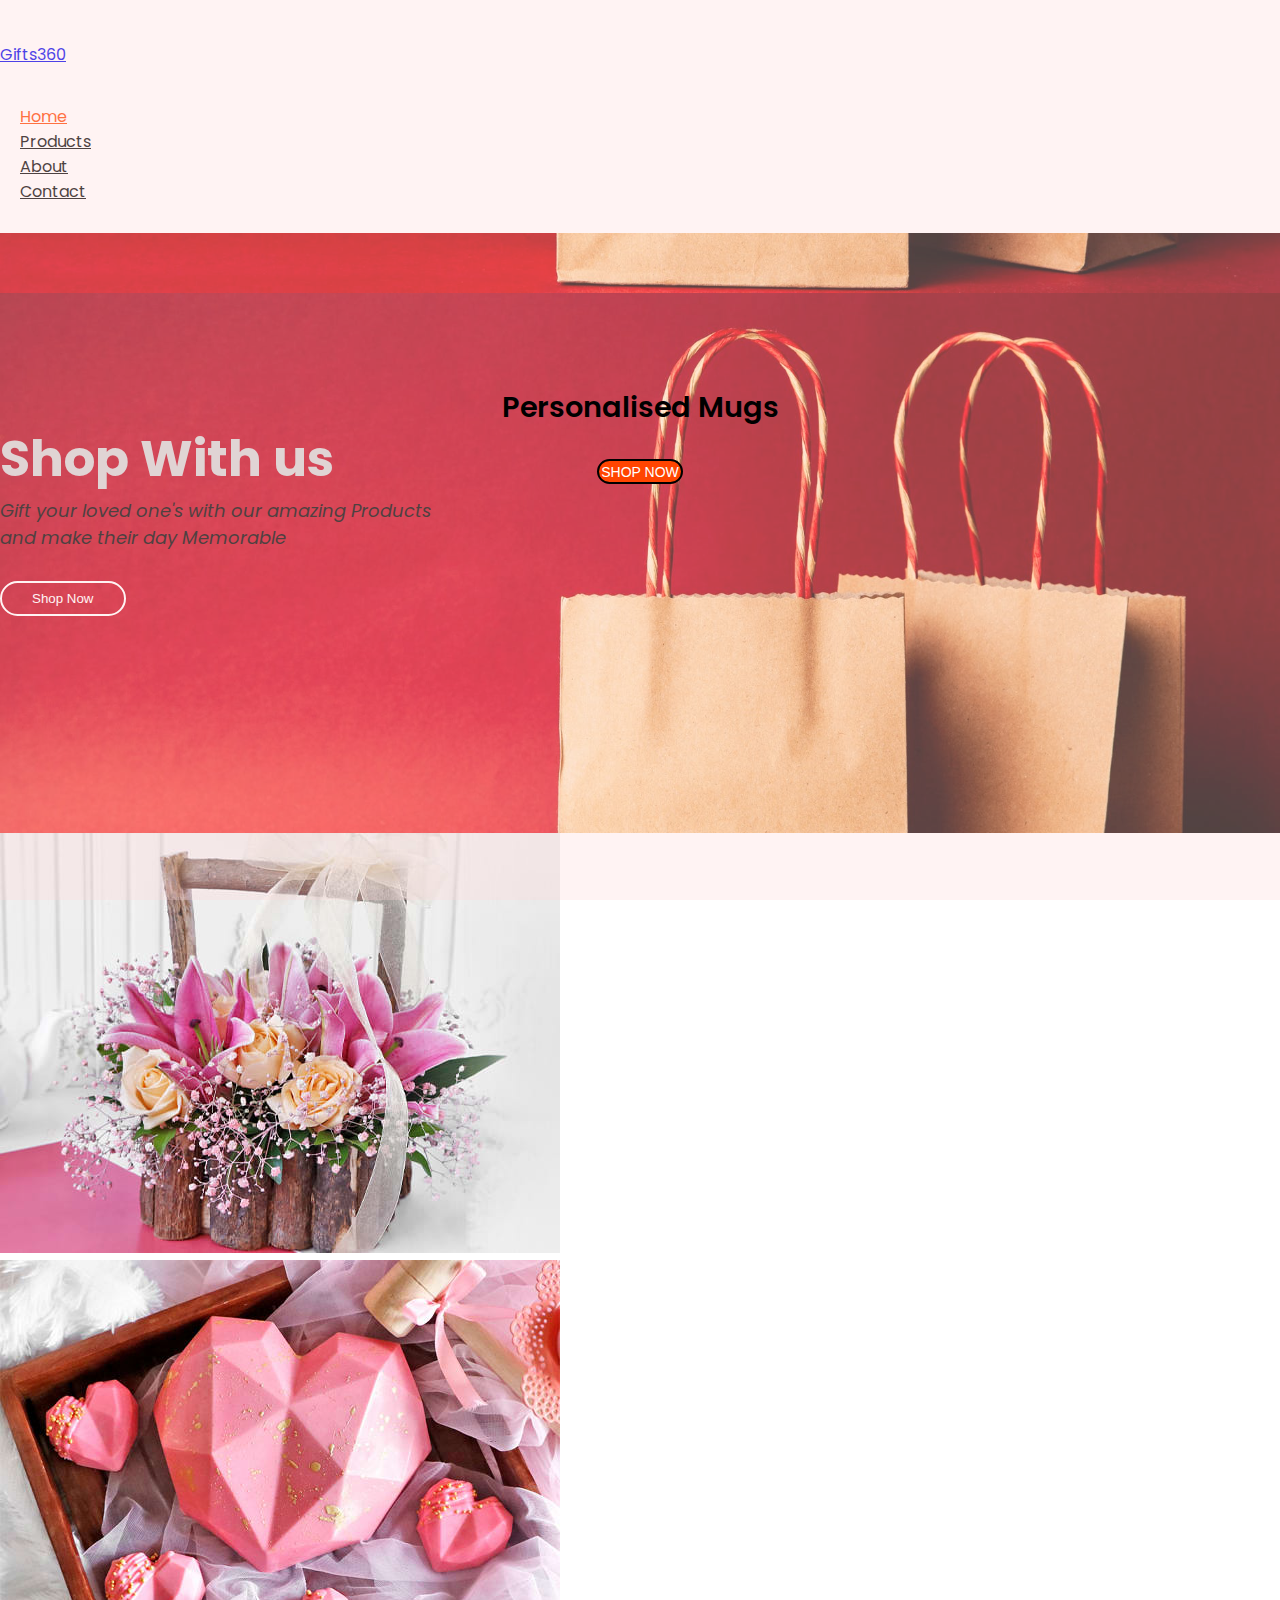
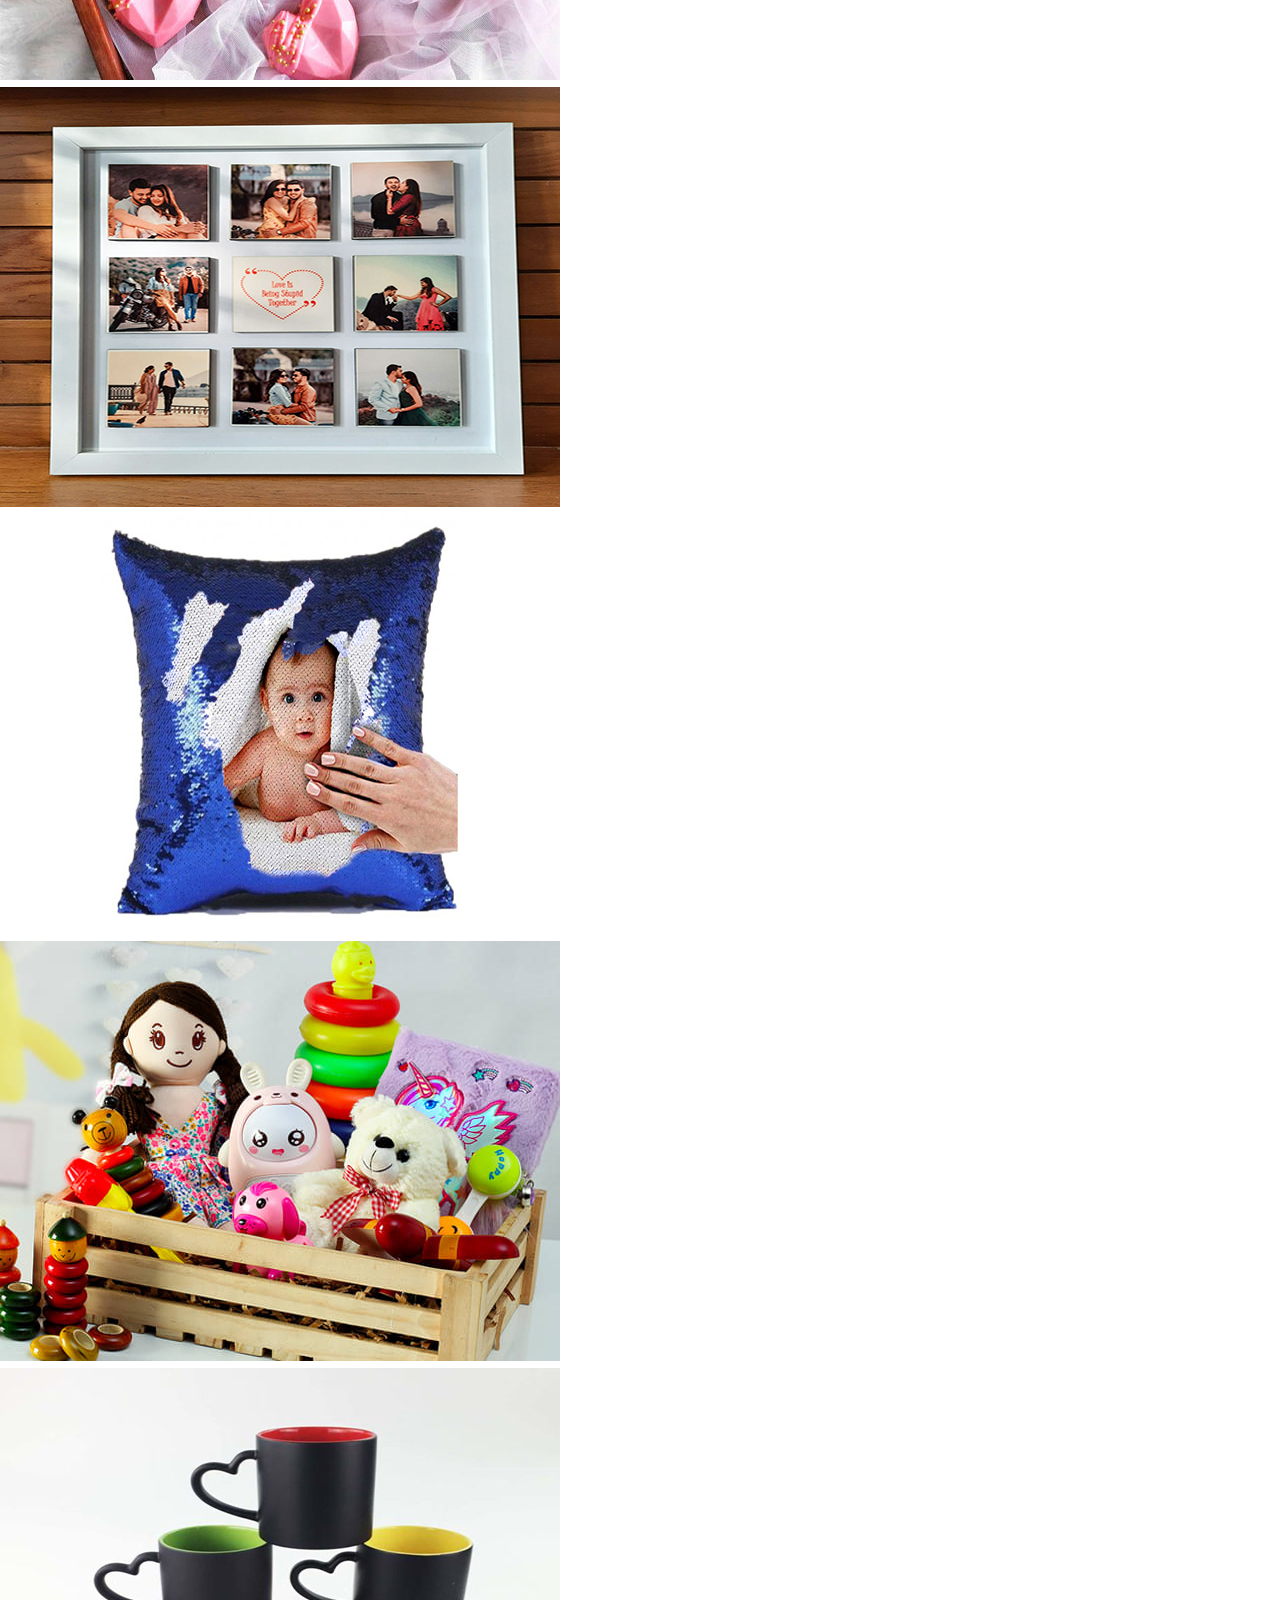
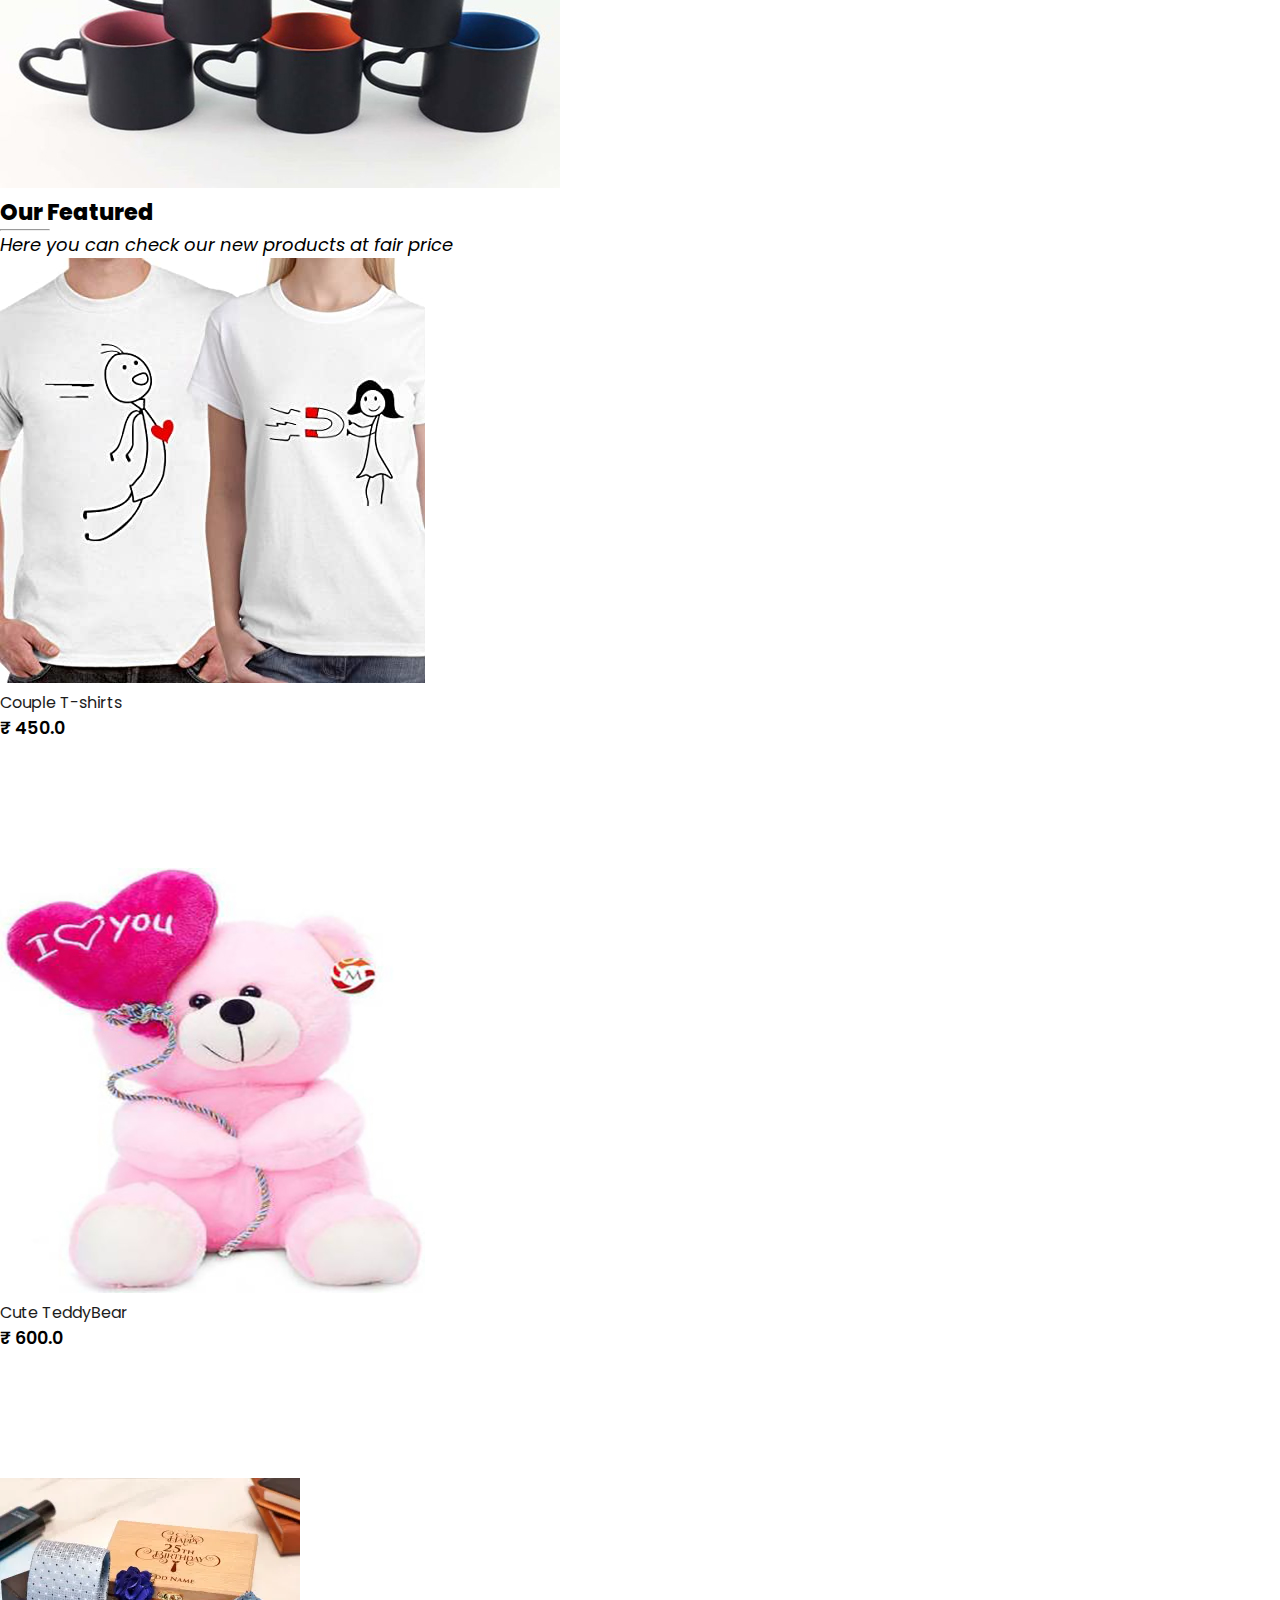
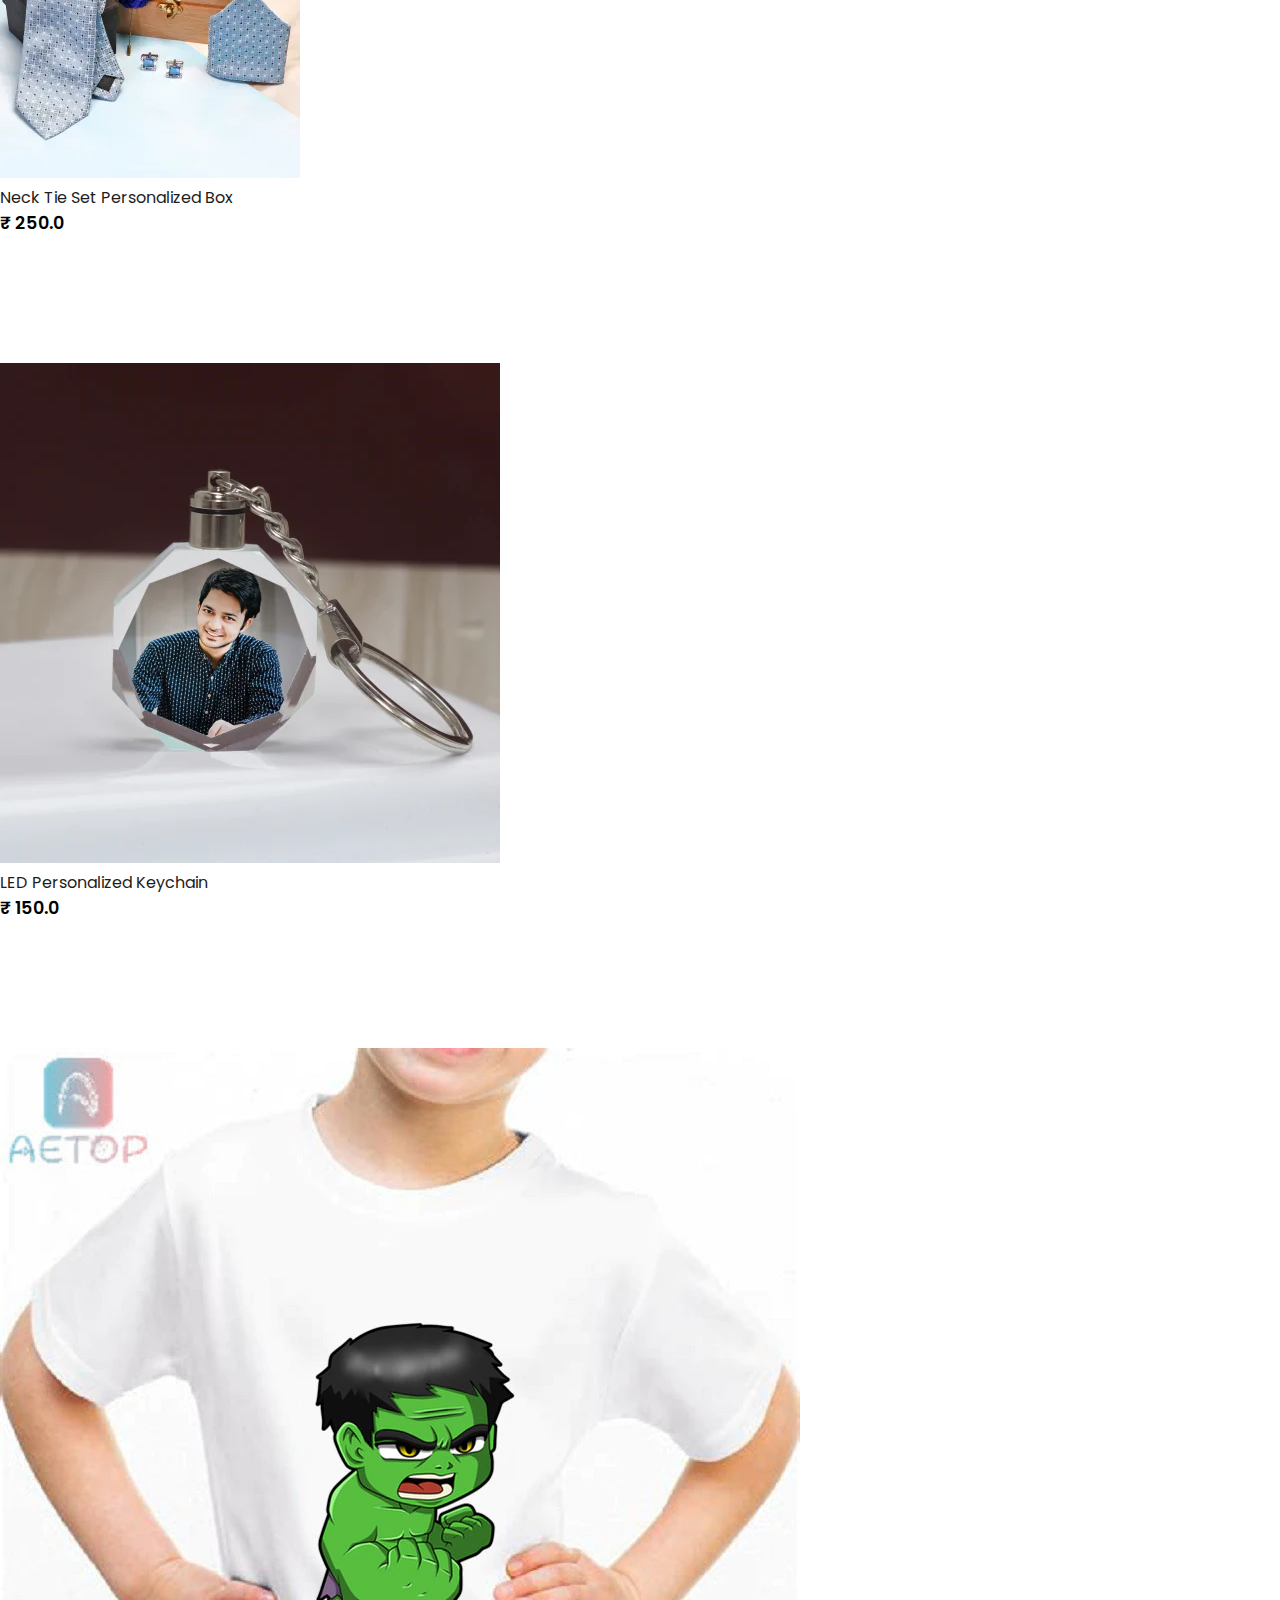
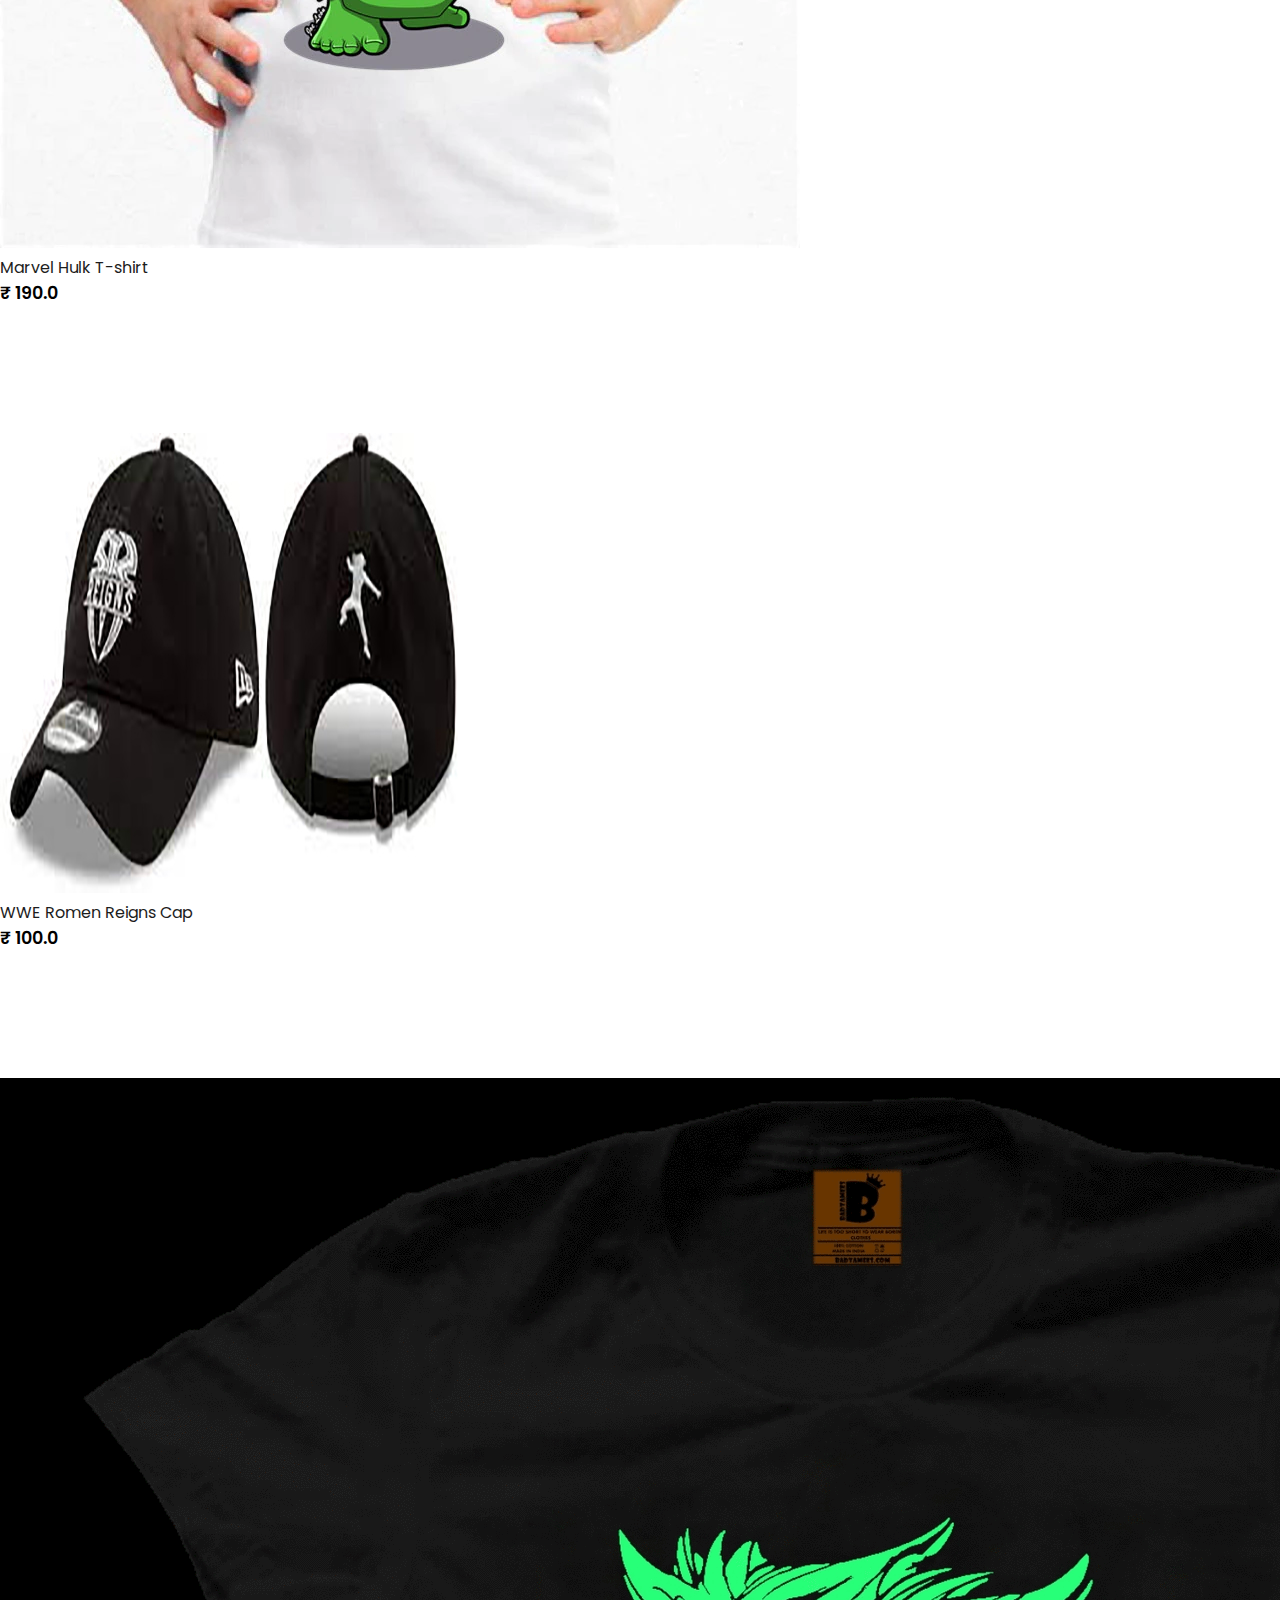
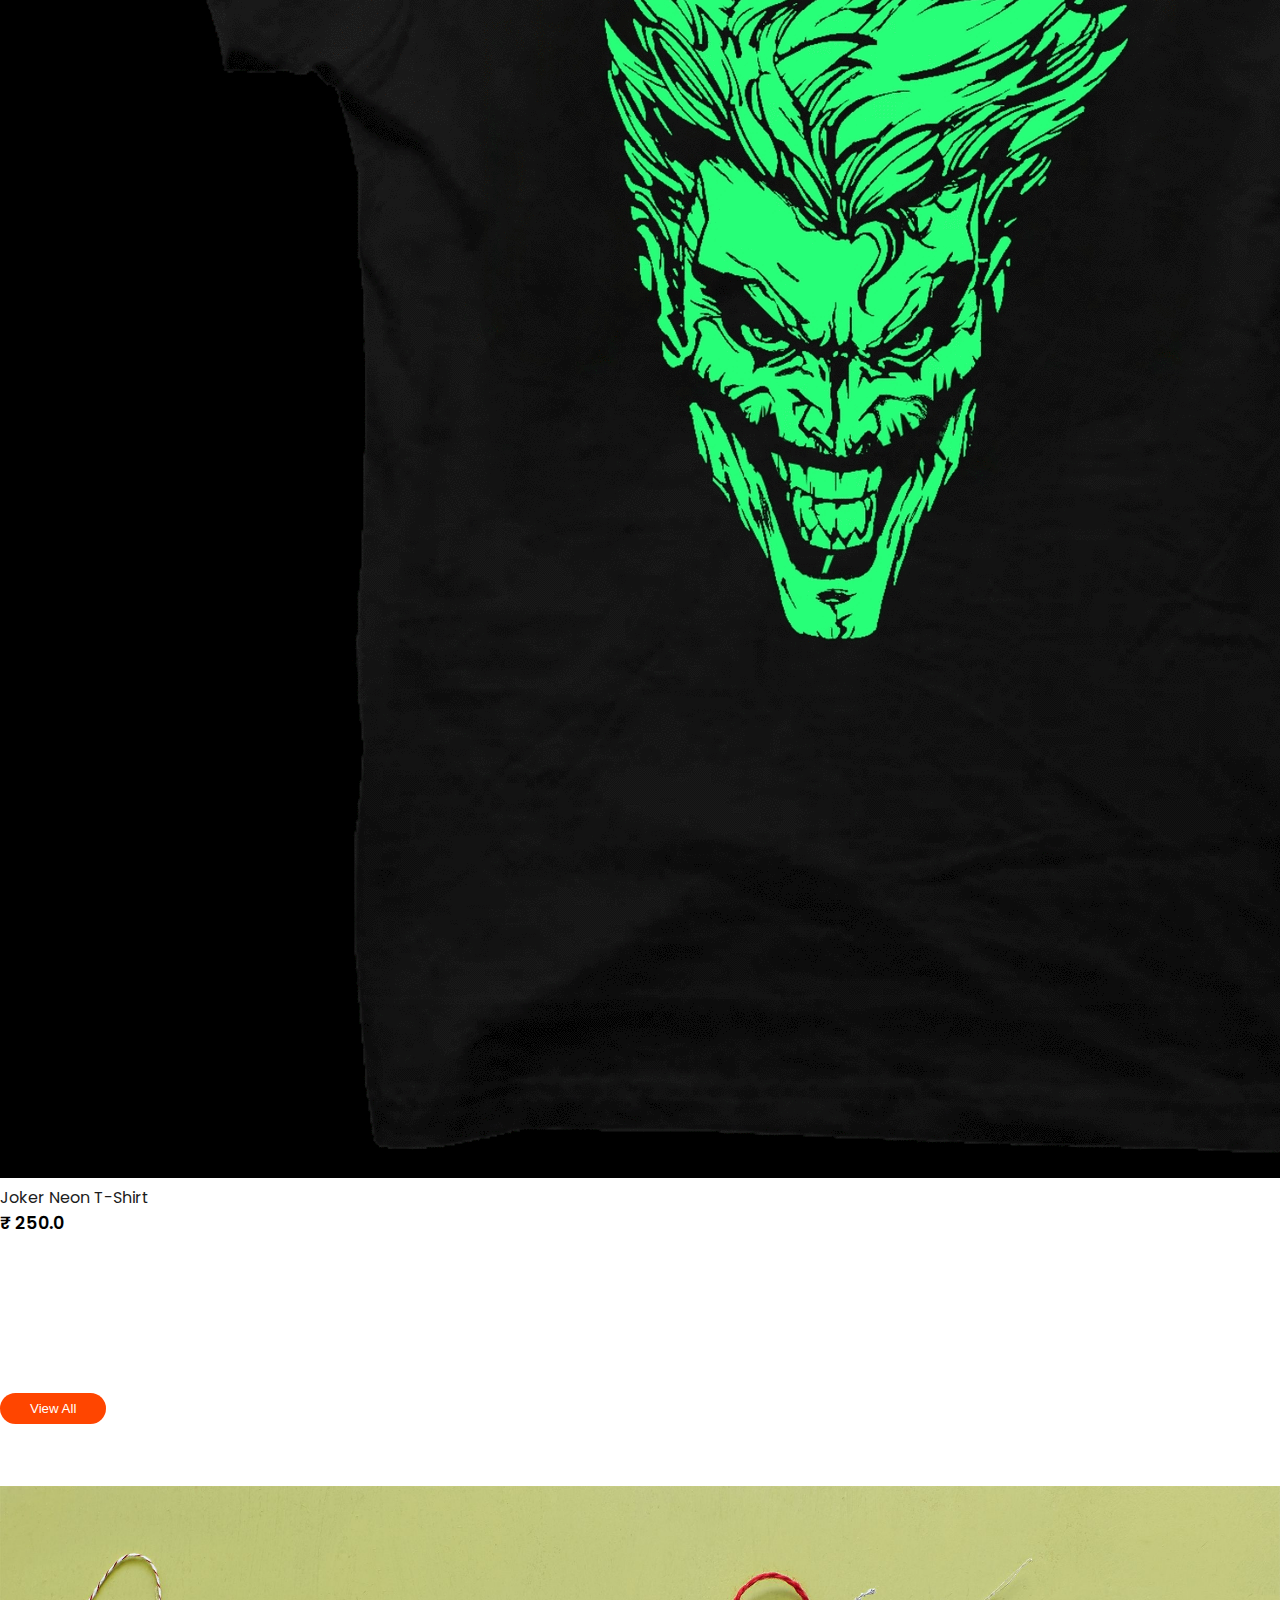
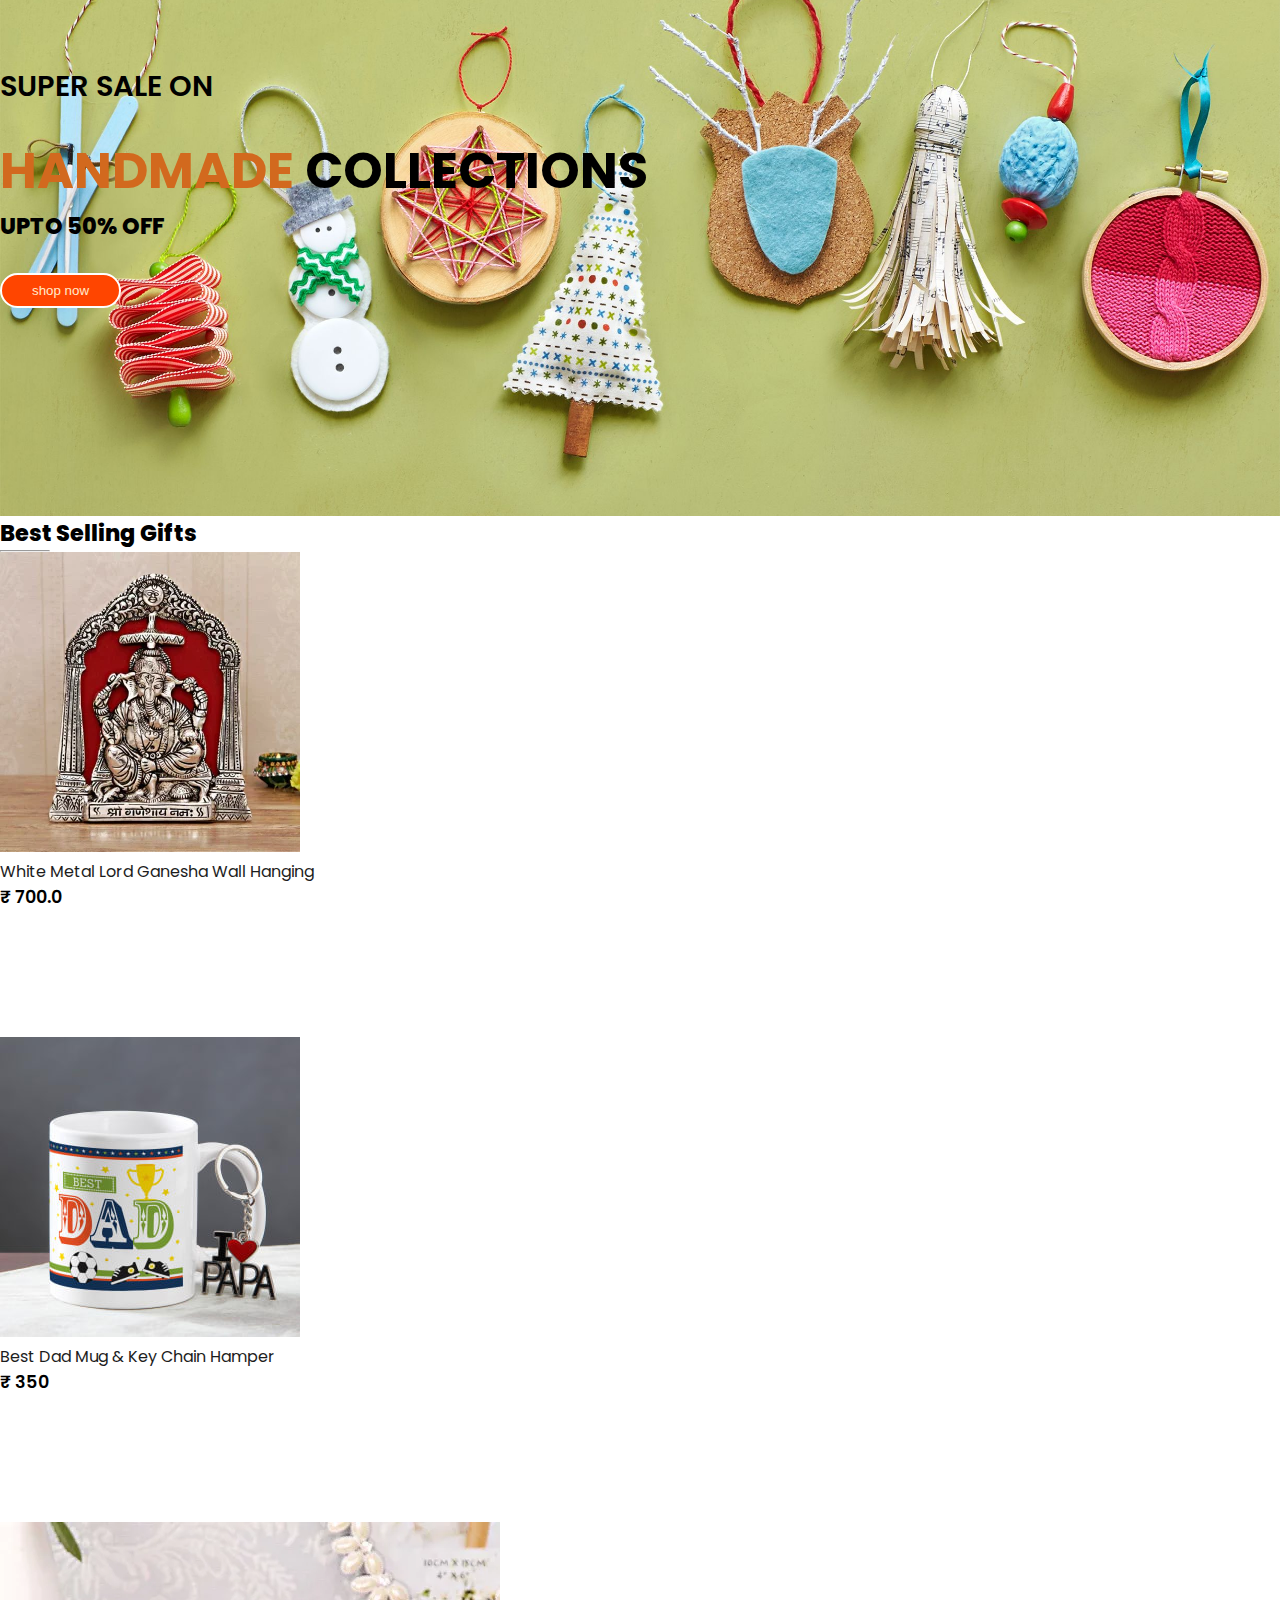
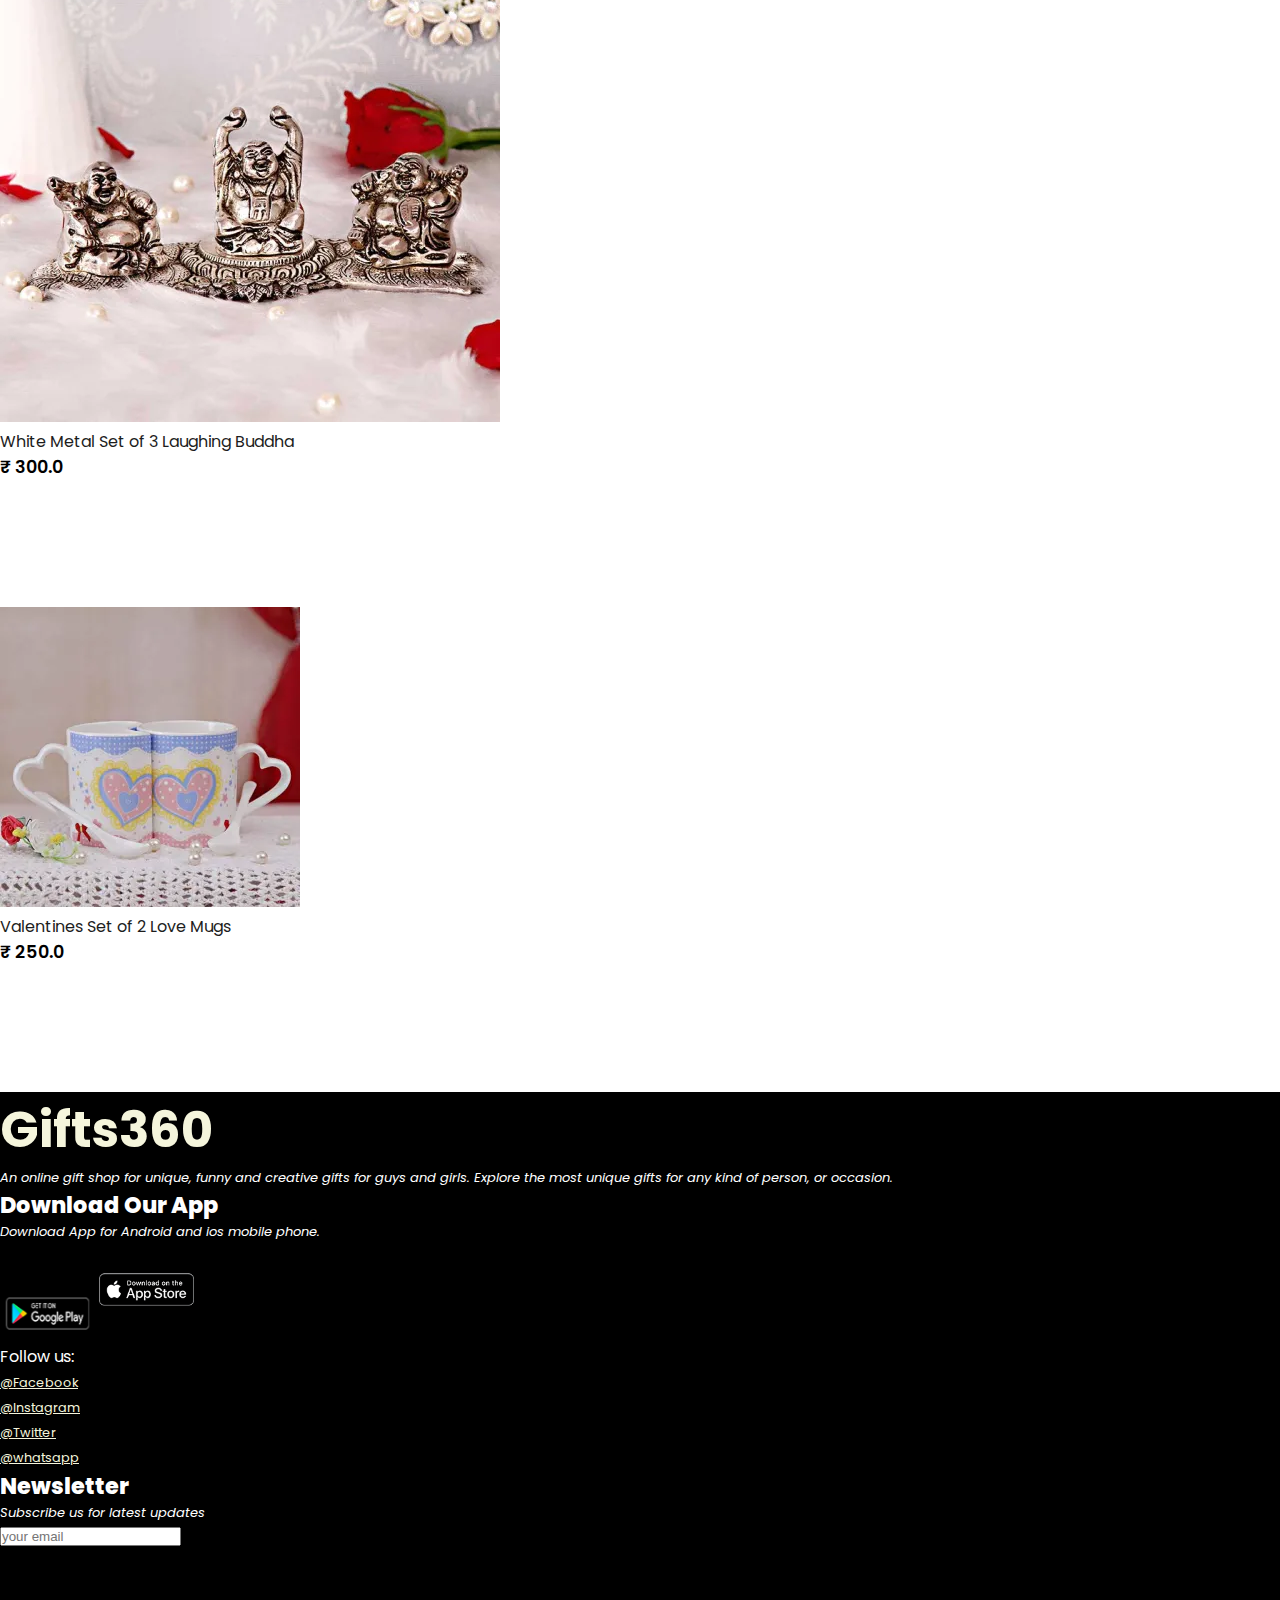
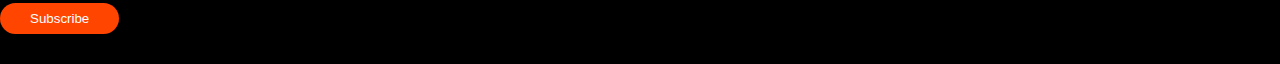
<file: E-COMMERCE Website/CODE/CODE/index.html>
<!DOCTYPE html>
<html>
<head>
  <title>Gifts360</title>

  <meta name="viewport" content="width=device-width, initial-scale=1.0">

  <link rel="stylesheet" href="https://stackpath.bootstrapcdn.com/bootstrap/4.1.3/css/bootstrap.min.css" integrity="sha384-MCw98/SFnGE8fJT3GXwEOngsV7Zt27NXFoaoApmYm81iuXoPkFOJwJ8ERdknLPMO" crossorigin="anonymous">
  <link rel="stylesheet" href="https://pro.fontawesome.com/releases/v5.10.0/css/all.css" integrity="sha384-AYmEC3Yw5cVb3ZcuHtOA93w35dYTsvhLPVnYs9eStHfGJvOvKxVfELGroGkvsg+p" crossorigin="anonymous"/>
  <link rel="stylesheet" href="css/style.css">

  <script src="https://ajax.googleapis.com/ajax/libs/jquery/3.4.1/jquery.min.js"></script>
  <script src="https://maxcdn.bootstrapcdn.com/bootstrap/3.4.1/js/bootstrap.min.js"></script>
</head>
<body>
          <!-- NAV-BAR -->
  <nav class="navbar navbar-expand-lg navbar-light bg-light py-3 fixed-top">
    <div class="container">
      <a class="navbar-brand" href="#">Gifts360</a>
      <button class="navbar-toggler" type="button" data-bs-toggle="collapse" data-bs-target="#navbarSupportedContent" aria-controls="navbarSupportedContent" aria-expanded="false" aria-label="Toggle navigation">
        <span id="bar" class="fas fa-bars"></span>
      </button>
      <div class="collapse navbar-collapse" id="navbarSupportedContent">
        <ul class="navbar-nav ml-auto">

          <li class="nav-item">
            <a class="nav-link active" href="#">Home</a>
          </li>
          <li class="nav-item">
            <a class="nav-link" href="products.html">Products</a>
          </li>
          <li class="nav-item">
            <a class="nav-link" href="about.html">About</a>
          </li>
          <li class="nav-item">
            <a class="nav-link" href="contactus.html">Contact</a>
          </li>
          <li class="nav-item">
            <i onclick="window.location.href='cart.html';" class="fal fa-shopping-bag" ></i>
            <i onclick="window.location.href='signin.html';" class="fal fa-user-circle"></i>
            <i class="fal fa-search"></i>
          </li>
        </ul>
      </div>

    </div>
  </nav>
<!-- home -->
  <section id="home">
    <div class="container">
      <h1>Shop With us</h1>
      <p >Gift your loved one's with our amazing Products<br>and make their day Memorable </p>
      <button class="button">Shop Now </button>
    </div>
  </section>
<!-- categories -->
  <section id=new class="w-100 p-3" >
    <div class="row p-0 m-0">
        <div class="one col-lg-4 col-md-12 col-12 p-0">
          <img class="img-fluid" src="Images/categories/1.jpg" alt="">
          <div class="details">
            <h2>Anniversary Gifts</h2>
            <button class="text-uppercase" >Shop Now</button>
          </div>
        </div>
        <div class="one col-lg-4 col-md-12 col-12 p-0">
          <img class="img-fluid" src="Images/categories/2.jpg" alt="">
          <div class="details">
            <h2>Birthday Gifts</h2>
            <button class="text-uppercase" >Shop Now</button>
          </div>
        </div>
        <div class="one col-lg-4 col-md-12 col-12 p-0">
          <img class="img-fluid" src="Images/categories/3.jpg" alt="">
          <div class="details">
            <h2>Personalised Gifts</h2>
            <button class="text-uppercase" >Shop Now</button>
          </div>
        </div>
    </div>
    <div class="row p-0 m-0">
      <div class="one col-lg-4 col-md-12 col-12 p-0">
        <img class="img-fluid" src="Images/categories/4.jpg" alt="">
        <div class="details">
          <h2>Personalised Pillows</h2>
          <button class="text-uppercase" >Shop now</button>
        </div>
      </div>
      <div class="one col-lg-4 col-md-12 col-12 p-0">
        <img class="img-fluid" src="Images/categories/5.jpg" alt="">
        <div class="details">
          <h2>Gifts for kids</h2>
          <button class="text-uppercase" >Shop now</button>
        </div>
      </div>
      <div class="one col-lg-4 col-md-12 col-12 p-0">
        <img class="img-fluid" src="Images/categories/6.jpg" alt="">
        <div class="details">
          <h2>Personalised Mugs</h2>
          <button class="text-uppercase" >Shop now</button>
        </div>
      </div>
  </div>
  </section>

 <!-- featured -->
  <section id="featured" class="my-5 pb-5">
    <div class="container text-center mt-5 py-5">
       <h3>Our Featured</h3>
           <hr class="mx-auto">
       <p>Here you can check our new products at fair price</p>
    </div>
    <div class="row mx-auto container">
      <div class="product text-center col-lg-3 col-md-4 col-12">
        <img class="img-fluid mb-3" src='Images/featured/1.jpg' alt="">
        <div class="star">
          <i class="fas fa-star"></i>
          <i class="fas fa-star"></i>
          <i class="fas fa-star"></i>
          <i class="fas fa-star"></i>
          <i class="fas fa-star"></i>
        </div>
        <h5 class="p-name">Couple T-shirts</h5>
        <h4 class="p-price">₹ 450.0</h4>
        <button class="buy-btn">Buy now</button>
      </div>
      <div class="product text-center col-lg-3 col-md-4 col-12">
        <img class="img-fluid mb-3" src='Images/featured/2.jpg' alt="">
        <div class="star">
          <i class="fas fa-star"></i>
          <i class="fas fa-star"></i>
          <i class="fas fa-star"></i>
          <i class="fas fa-star"></i>
          <i class="fas fa-star"></i>
        </div>
        <h5 class="p-name">Cute TeddyBear</h5>
        <h4 class="p-price">₹ 600.0</h4>
        <button class="buy-btn">Buy now</button>
      </div>
      <div class="product text-center col-lg-3 col-md-4 col-12">
        <img class="img-fluid mb-3" src='Images/featured/3.jpg' alt="">
        <div class="star">
          <i class="fas fa-star"></i>
          <i class="fas fa-star"></i>
          <i class="fas fa-star"></i>
          <i class="fas fa-star"></i>
          <i class="fas fa-star"></i>
        </div>
        <h5 class="p-name">Neck Tie Set Personalized Box</h5>
        <h4 class="p-price">₹ 250.0</h4>
        <button class="buy-btn">Buy now</button>
      </div>
      <div class="product text-center col-lg-3 col-md-4 col-12">
        <img class="img-fluid mb-3" src='Images/featured/4.jpg' alt="">
        <div class="star">
          <i class="fas fa-star"></i>
          <i class="fas fa-star"></i>
          <i class="fas fa-star"></i>
          <i class="fas fa-star"></i>
          <i class="fas fa-star"></i>
        </div>
        <h5 class="p-name">LED Personalized Keychain</h5>
        <h4 class="p-price">₹ 150.0</h4>
        <button class="buy-btn">Buy now</button>
      </div>
      <div class="row mx-auto container">
        <div class="product text-center col-lg-3 col-md-4 col-12">
          <img class="img-fluid mb-3" src='Images/featured/5.jpg' alt="">
          <div class="star">
            <i class="fas fa-star"></i>
            <i class="fas fa-star"></i>
            <i class="fas fa-star"></i>
            <i class="fas fa-star"></i>
            <i class="fas fa-star"></i>
          </div>
          <h5 class="p-name">Marvel Hulk T-shirt</h5>
          <h4 class="p-price">₹ 190.0</h4>
          <button class="buy-btn">Buy now</button>
        </div>
        <div class="product text-center col-lg-3 col-md-4 col-12">
          <img class="img-fluid mb-3" src='Images/featured/6.jpg' alt="">
          <div class="star">
            <i class="fas fa-star"></i>
            <i class="fas fa-star"></i>
            <i class="fas fa-star"></i>
            <i class="fas fa-star"></i>
            <i class="fas fa-star"></i>
          </div>
          <h5 class="p-name">WWE Romen Reigns Cap</h5>
          <h4 class="p-price">₹ 100.0</h4>
          <button class="buy-btn">Buy now</button>
        </div>
        <div class="product text-center col-lg-3 col-md-4 col-12">
          <img class="img-fluid mb-3" src='Images/featured/7.jpg' alt="">
          <div class="star">
            <i class="fas fa-star"></i>
            <i class="fas fa-star"></i>
            <i class="fas fa-star"></i>
            <i class="fas fa-star"></i>
            <i class="fas fa-star"></i>
          </div>
          <h5 class="p-name">Joker Neon T-Shirt</h5>
          <h4 class="p-price">₹ 250.0</h4>
          <button class="buy-btn">Buy now</button>
        </div>
        <div class="product text-center col-lg-3 col-md-4 col-12 py-5">
          <div class="view">
            <button >View All</button>
          </div>

        </div>
    </div>
  </section>
 <!-- Bannner -->
<section id="banner" class="my-5 pb-5 ">
   <div class="container">
      <h2>SUPER SALE ON </h2> <br><h1><span> HANDMADE</span> COLLECTIONS</h1>
      <h3>UPTO 50% OFF</h3>
      <button class="text-uppercase">shop now</button>
   </div>
</section>

  <!-- Best_selling Category -->
<section id="best-selling" class="my-5 pb-5">
  <div class="container text-center mt-5 py-5">
     <h3>Best Selling Gifts</h3>
         <hr class="mx-auto">
  </div>
  <div class="row mx-auto container">
    <div class="product text-center col-lg-3 col-md-4 col-12">
      <img class="img-fluid mb-3" src='Images/best selling/1.jpg' alt="">
      <div class="star">
        <i class="fas fa-star"></i>
        <i class="fas fa-star"></i>
        <i class="fas fa-star"></i>
        <i class="fas fa-star"></i>
        <i class="fas fa-star"></i>
      </div>
      <h5 class="p-name">White Metal Lord Ganesha Wall Hanging</h5>
      <h4 class="p-price">₹ 700.0</h4>
      <button class="buy-btn">Buy now</button>
    </div>
    <div class="product text-center col-lg-3 col-md-4 col-12">
      <img class="img-fluid mb-3" src='Images/best selling/2.jpg' alt="">
      <div class="star">
        <i class="fas fa-star"></i>
        <i class="fas fa-star"></i>
        <i class="fas fa-star"></i>
        <i class="fas fa-star"></i>
        <i class="fas fa-star"></i>
      </div>
      <h5 class="p-name">Best Dad Mug & Key Chain Hamper</h5>
      <h4 class="p-price">₹ 350</h4>
      <button class="buy-btn">Buy now</button>
    </div>
    <div class="product text-center col-lg-3 col-md-4 col-12">
      <img class="img-fluid mb-3" src='Images/best selling/3.jpg' alt="">
      <div class="star">
        <i class="fas fa-star"></i>
        <i class="fas fa-star"></i>
        <i class="fas fa-star"></i>
        <i class="fas fa-star"></i>
        <i class="fas fa-star"></i>
      </div>
      <h5 class="p-name">White Metal Set of 3 Laughing Buddha</h5>
      <h4 class="p-price">₹ 300.0</h4>
      <button class="buy-btn">Buy now</button>
    </div>
    <div class="product text-center col-lg-3 col-md-4 col-12">
      <img class="img-fluid mb-3" src='Images/best selling/4.jpg' alt="">
      <div class="star">
        <i class="fas fa-star"></i>
        <i class="fas fa-star"></i>
        <i class="fas fa-star"></i>
        <i class="fas fa-star"></i>
        <i class="fas fa-star"></i>
      </div>
      <h5 class="p-name">Valentines Set of 2 Love Mugs</h5>
      <h4 class="p-price">₹ 250.0</h4>
      <button class="buy-btn">Buy now</button>
    </div>
  </div>
 </section>

<!-- footer_Section -->
 <footer class="mt-5 py-5">
   <div class="row container mx-auto pt-5">

     <div class="footer-one col-lg-3 col-md-6 col-12">
              <h1>Gifts360</h1>
              <p class="pt-3">An online gift shop for unique, funny and creative gifts for guys and girls.
                Explore the most unique gifts for any kind of person, or occasion.</p>
      </div>

      <div class="footer-one col-lg-3 col-md-6 col-12 mb-3">
        <h3 class="pb-2">Download Our App</h3>
        <p>Download App for Android and ios mobile phone.</p>
        <div class="app-logo">
            <img src="Images/play-store.png">
            <img src="Images/app-store.png">
        </div>
      </div>

      <div class="footer-one col-lg-3 col-md-6 col-12 mb-3">
        <h5 class="pb-2">Follow us:</h5>
        <ul class="text-uppercase list-unstyled">
          <li><a class="grey-text text-lighten-3" href="www.facebook.com">@Facebook</a></li>
          <li><a class="grey-text text-lighten-3" href="www.instagram.com">@Instagram </a></li>
          <li><a class="grey-text text-lighten-3" href="www.twitter.com">@Twitter</a></li>
          <li><a class="grey-text text-lighten-3" href="www.whatsapp.com">@whatsapp</a>
            </li>
        </ul>
      </div>

      <div class="footer-one col-lg-3 col-md-6 col-12 ">
        <div class="box">
          <h3>Newsletter</h3>
          <p>Subscribe us for latest updates</p>

              <input type="email" placeholder="your email">
              <br>
              <br>


              <button class="buy-btn">Subscribe</button>
        </div>
     </div>
  </div>

 </footer>
  <script src="https://cdn.jsdelivr.net/npm/@popperjs/core@2.9.3/dist/umd/popper.min.js" integrity="sha384-W8fXfP3gkOKtndU4JGtKDvXbO53Wy8SZCQHczT5FMiiqmQfUpWbYdTil/SxwZgAN" crossorigin="anonymous"></script>
  <script src="https://cdn.jsdelivr.net/npm/bootstrap@5.1.1/dist/js/bootstrap.min.js" integrity="sha384-skAcpIdS7UcVUC05LJ9Dxay8AXcDYfBJqt1CJ85S/CFujBsIzCIv+l9liuYLaMQ/" crossorigin="anonymous"></script>
</body>
</html>
</file>
<file: E-COMMERCE Website/CODE/CODE/css/style.css>
@import url('https://fonts.googleapis.com/css2?family=Poppins:wght@100;200;300;400;600;700;800;900&display=swap');

*{
    margin: 0;
    padding: 0;
    box-sizing: border-box;
}


/* moblie-Nav */
@media only screen and (max-width:991px) {
    body > nav > div > button:hover,
    body > nav > div > button:focus{
          background-color: orangered;
    }
    body > nav > div > button:hover #bar,
    body > nav > div > button:focus #bar{
        color:white;
    }
    #navbarSupportedContent > ul {
        margin:1rem;
        justify-content: flex-end;
        align-items: flex-end;
        text-align: right;
    }
    #navbarSupportedContent > ul > li:nth-child(n) > a{
        padding: 10px 0;
    }
    body > section > div > div:nth-child(2) > h1{
        font-size: 30px;
    }
   
}
body{
    font-family: 'Poppins',sans-serif;
    
}

h1{
    font-size: 50px;
    font-weight:700 ;
    color: lightgray;
}

h2{
    font-size: 1.8rem;
    font-weight:600 ;
    border-color: blanchedalmond;
}

h3{
    font-size: 1.4rem;
    font-weight:800 ;
    
}


h4{
    font-size: 1.1rem;
    font-weight: 600 ;
}

h5{
    font-size: 1rem;
    font-weight:400 ;
    color: #1d1d1d;
}


h6{
   color: #D8D8D8;
}

.navbar{
   font-size: 16px;
   top: 0;
   left:0;
}


.navbar-light .navbar-nav .nav-link{
    padding: 0 20px;
    color: black;
    transition: 0.3s ease;
}

.navbar-light .navbar-nav .nav-link:hover,
.navbar i:hover,
.navbar-light .navbar-nav .nav-link.active,
.navbar i.active{
    color:orangered;
}

.navbar i{
    font-size: 1.2rem;
    padding: 0 7px;
    cursor: pointer;
    font-weight: 500;
    transition: 0.3 ease;
}

.navbar-light .navbar-toggler{
    border: none;
    outline: none;
}

#bar{
    font-size: 1.5rem;
    padding: 7px;
    cursor: pointer;
    font-weight: 500;
    transition: 0.3s ease;
    color:black;
}
#bar:hover,
#bar.active{
    color: blanchedalmond;
}

p{
    color: black;
    font-size: 18px;
    font-style: italic;
}    

button{
    background-color: transparent;
    color:white;  
    border: 2px solid white;
    padding: 8px 30px;
    margin: 30px 0px;  
    transition: 2sec;
    cursor: pointer;
    border-radius: 30px;
    display: inline-block;
}

button:hover{
    background-color:black;
    color:white;
    border: none;
    outline: none;
} 


#home{
    width:100%;
    height: 600px;
    background-image:url("home.jpg");
    background-size: cover;
    background-position:top 60px center ;
    display: flex;
    flex-direction: column;
    justify-content: center;
    align-items: flex-start;
}

/* category_section */
#new .one.img{
    width: 100%;
    height: 100%;
    background-position: center center;
    background-repeat: no-repeat;
    background-size: cover;
    position: relative;
}

#new .one .details{
    position: absolute;
    width: 100%;
    height: 100%;
    top: 0;
    left: 0;
    opacity: 0;
    transition: 0.3s ease;
    text-shadow: blanchedalmond;
}

#new .one:hover .details{
    cursor: pointer;
    opacity: 1;
    background-color: rgba(255, 214, 214, 0.3 );
}

#new .one .details button {
    display: inline-block;
    font-size: 14px;
    font-weight: 500;
    color: #ffffff;
    background: orangered;
    text-transform: uppercase;
    border: 2px solid #000000;
    padding: 2.5px;
    opacity: 0;
    transform:translateY(70px);
    transition: 0.3s ease;
} 
#new .one:hover .details button{
    transform:translateY(0);
    opacity: 1;
}

#new .one:nth-child(1) .details{
    display: flex;
    justify-content: center;
    flex-direction: column;
    align-items: center;
    text-align: center;
}

#new .one:nth-child(2) .details{
    display: flex;
    justify-content: center;
    flex-direction: column;
    align-items: center;
    text-align: center;
}

#new .one:nth-child(3) .details{
    display: flex;
    justify-content: center;
    flex-direction: column;
    align-items: center;
    text-align: center;
}



/* Products */

hr{
    width: 50px;
    height: 2px;
    background-color: orangered;
}
.product{
    cursor: pointer;
    margin-bottom: 2rem;
}
.row .product:nth-child(4) {
    cursor:pointer;
}
.row .product:nth-child(4) .view button{
    background:orangered;
    color:white;
    border: none;
    outline: none;
    cursor: pointer;
    } 

.row .product:nth-child(4) .view:hover button{
    background:orangered;
    color:white;
    border: 2px solid black;
    
} 


.product img{
    transition: 0.3s all;
}

.product:hover img{
    opacity:0.7;
}

.product .buy-btn{
    background:orangered;
    transform: translateY(20px);
    opacity: 0;
    transition: o.3s all;
}


.product:hover .buy-btn{
    transform: translateY(0);
    opacity: 1;
}

.star i{
    color: gold;
}

/* ---Banner_Section--- */

#banner{
    width:100%;
    height: 70vh;
    background-image: url('banner.jpg');
    background-size: cover;
    background-position:top center ;
    display: flex;
    flex-direction: column;
    justify-content: center;
    align-items: flex-start;
}



#banner h1{
    color: black;
}

#banner button{
    background:orangered;
    color: blanchedalmond;
    
}

#banner button:hover{
    background:orangered;
    color: black;

}

#banner span{
    color: chocolate;
}

/* ---footer_section--- */
.row p{
    font-size: 13px;
    color: white;
}
.row h1 {
    color:beige;
}

.row .footer-one .app-logo img{
    width: 95px;
}

footer{
    background-color: black;
}

footer li a{
    font-size: 0.8rem;
    color: beige;
}

footer li a :hover{
    color: #D8D8D8;
}
footer .row h3{
    color: white;
}
footer .row h5{
    color: white;
}

footer .row .footer-one .buy-btn{
    background: orangered;
    opacity: 1;
    outline:none;
    border: none;
    transition: 0.3s all;
  }
  footer .row .footer-one .buy-btn:hover{
      color:white;
      border: 2px solid white;
  }


/* ---About_section--- */

  .about{
    background: rgb(243, 249, 255);
  }
  .about .row h1{
    color: black;
  }

/* Contact_Section */
  .contact {
      background: rgb(253, 254, 255);
  }
.contact .row p{
    color: black;
    font-size: medium;
}
.contact .row h1{
    color: black;
}
.contact .row i{
    padding: 12px;
}
/* cart-Page */
.cart-body{
    background-color: rgb(240, 248, 255);
}
.cart-page{
    margin: 80px auto;
    
}

table{
    width: 100%;
    border-collapse: collapse;
}

.cart-info{
    display: flex;
    flex-wrap: wrap;
}

th{
    text-align: left;
    padding: 5px;
    color: #fff;
    background: #000000;
    font-weight: normal;
}

td{
    padding: 10px 5px;
}

td input{
    width: 40px;
    height: 30px;
    padding: 5px;
}

td a{
    color: #000000;
    font-size: 12px;
}

td img{
    width: 80px;
    height: 80px;
    margin-right: 10px;
}

.total-price{
    display: flex;
    justify-content: flex-end;
}

.total-price table{
    border-top: 3px solid #ffae00;
    width: 100%;
    max-width: 400px;
}

td:last-child{
    text-align: right;
}

th:last-child{
    text-align: right;
}
</file>
